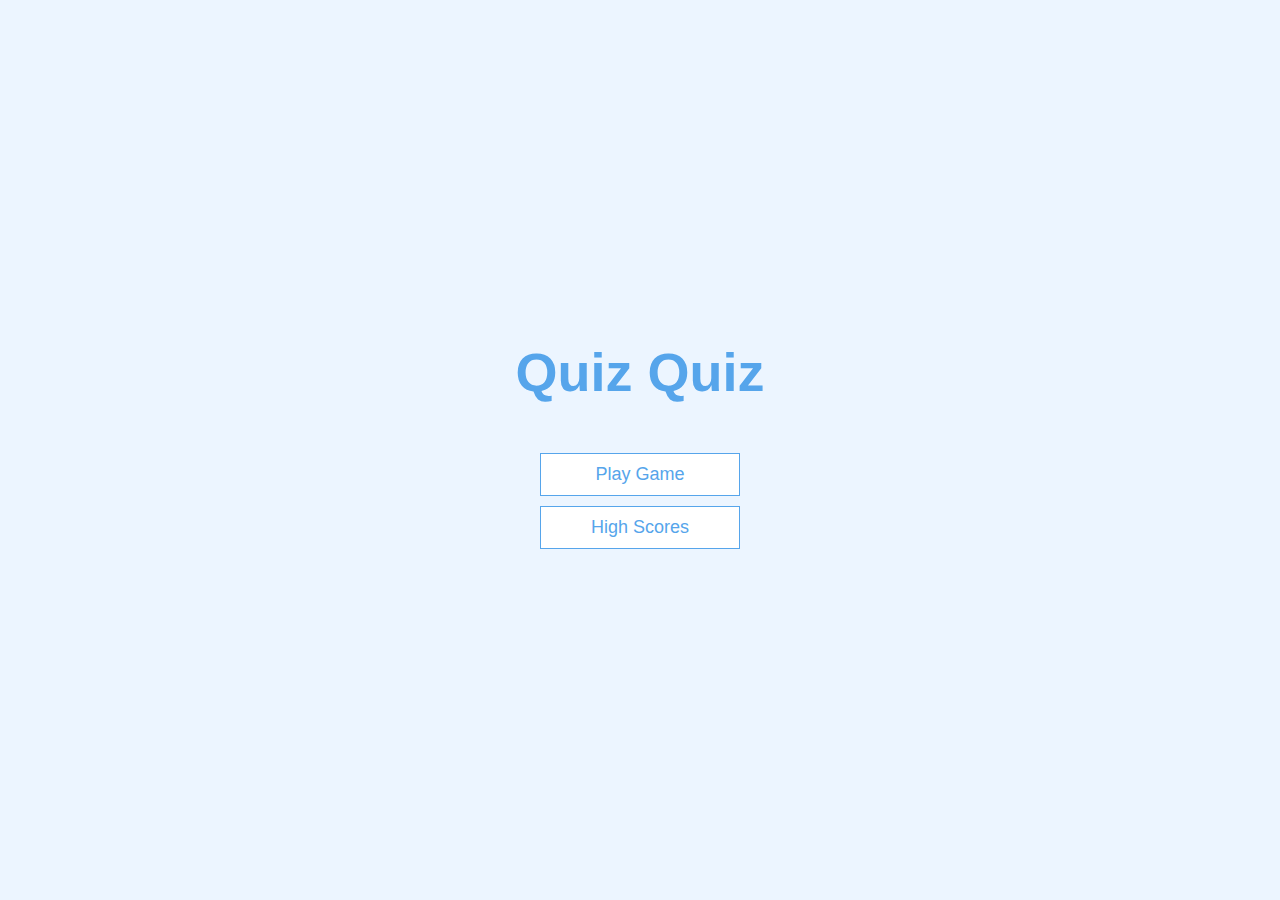
<file: index.html>
<!DOCTYPE html>
<html lang="en">
  <head>
    <meta charset="UTF-8" />
    <meta name="viewport" content="width=device-width, initial-scale=1.0" />
    <title>Quick Quiz</title>
    <link rel="stylesheet" href="app.css" />
  </head>
  <body>
    <div class="container">
      <div id="home" class="flex-center flex-column">
        <h1>Quiz Quiz</h1>
        <a class="btn" href="/game.html">Play Game</a>
        <a class="btn" href="/highscores.html">High Scores</a>
      </div>
    </div>
  </body>
</html>
</file>
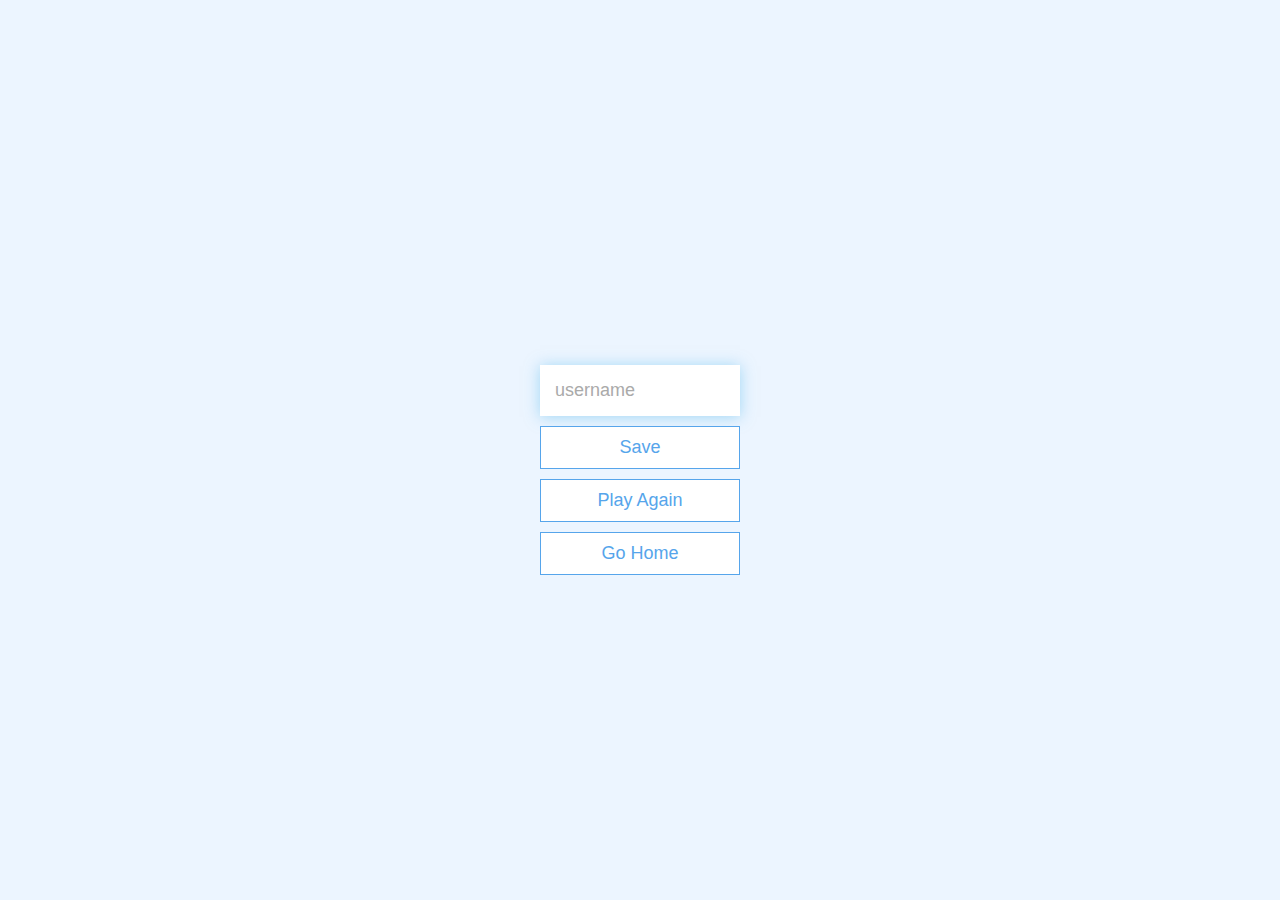
<file: end.html>
<!DOCTYPE html>
<html lang="en">
  <head>
    <meta charset="UTF-8" />
    <meta name="viewport" content="width=device-width, initial-scale=1.0" />
    <title>Congrats</title>
    <link rel="stylesheet" href="app.css" />
  </head>
  <body>
    <div class="container">
      <div id="end" class="flex-center flex-column">
        <h1 id="finalScore"></h1>
        <form>
          <input
            type="text"
            name="username"
            id="username"
            placeholder="username"
          />
          <button
            type="submit"
            class="btn"
            id="saveScoreBtn"
            onclick="saveHighScore(event)"
            disabled
          >
            Save
          </button>
        </form>
        <a class="btn" href="/game.html">Play Again</a>
        <a class="btn" href="/">Go Home</a>
      </div>
    </div>
    <script src="end.js"></script>
  </body>
</html>
</file>
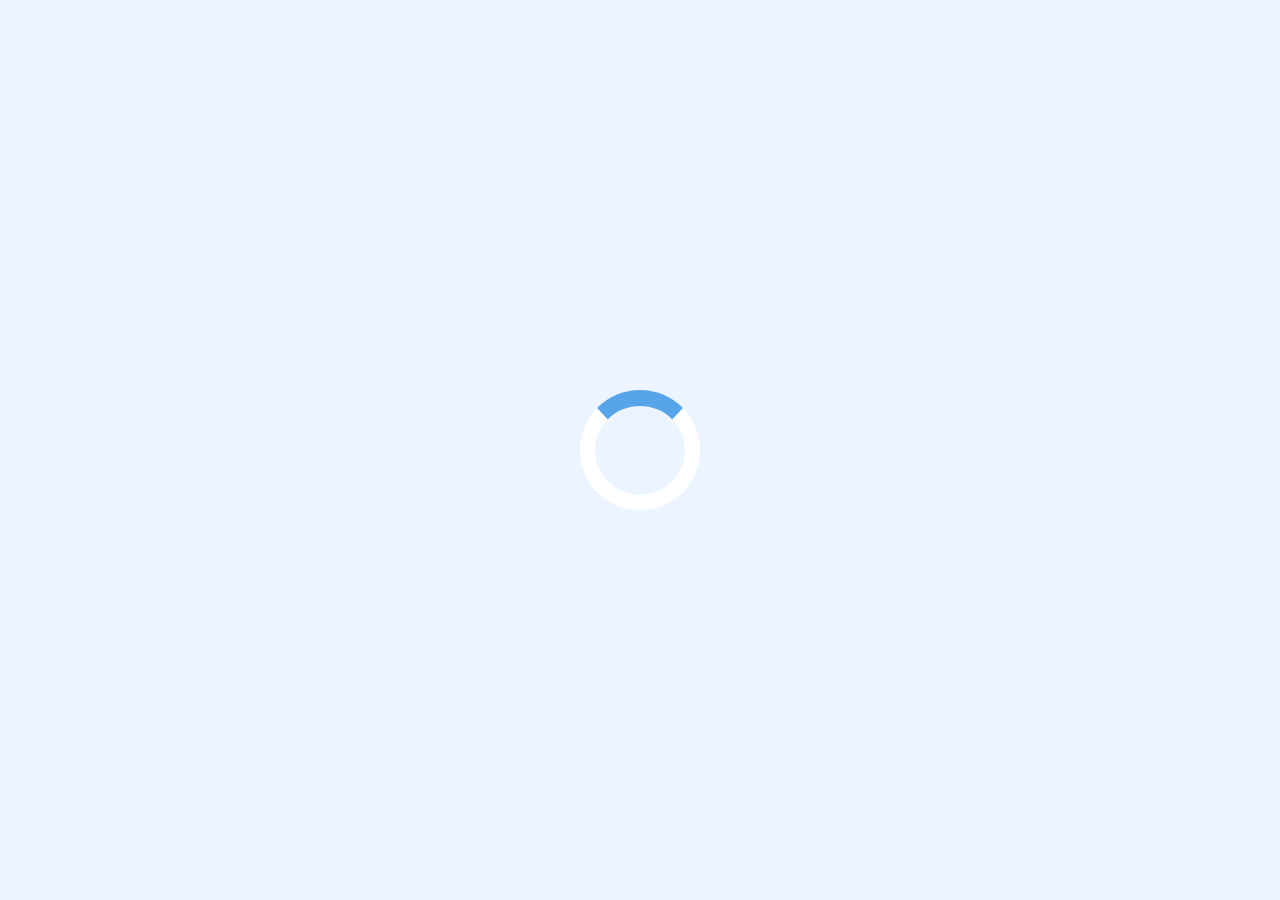
<file: game.html>
<!DOCTYPE html>
<html lang="en">
  <head>
    <meta charset="UTF-8" />
    <meta name="viewport" content="width=device-width, initial-scale=1.0" />
    <title>Quiz Quiz - Play</title>
    <link rel="stylesheet" href="app.css" />
    <link rel="stylesheet" href="game.css" />
  </head>
  <body>
    <div class="container">
      <div class="" id="loader"></div>
      <div id="game" class="justify-center flex-column hidden">
        <div id="hud">
          <div id="hud_item">
            <p id="progressText" class="hud-prefix">Question</p>
            <div id="progressBar">
              <div id="progressBarFull"></div>
            </div>
          </div>
          <div id="hud_item">
            <p class="hud-prefix">Score</p>
            <h1 class="hud-main-text" id="score">0</h1>
          </div>
        </div>
        <h2 id="question"></h2>
        <div class="choice-container">
          <p class="choice-prefix">A</p>
          <p class="choice-text" data-number="1"></p>
        </div>
        <div class="choice-container">
          <p class="choice-prefix">B</p>
          <p class="choice-text" data-number="2"></p>
        </div>
        <div class="choice-container">
          <p class="choice-prefix">C</p>
          <p class="choice-text" data-number="3"></p>
        </div>
        <div class="choice-container">
          <p class="choice-prefix">D</p>
          <p class="choice-text" data-number="4"></p>
        </div>
      </div>
    </div>
    <script src="game.js"></script>
  </body>
</html>
</file>
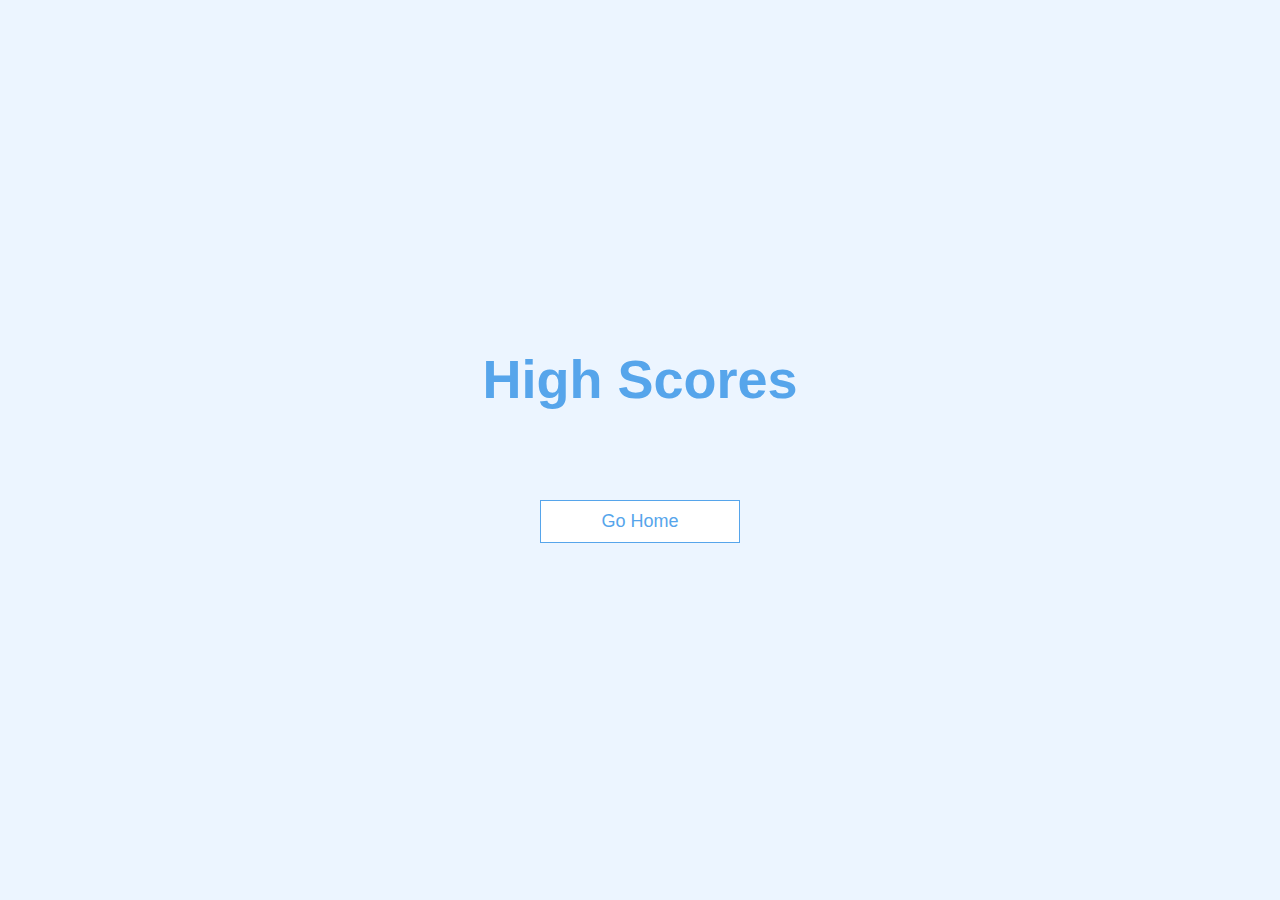
<file: highscores.html>
<!DOCTYPE html>
<html lang="en">
  <head>
    <meta charset="UTF-8" />
    <meta name="viewport" content="width=device-width, initial-scale=1.0" />
    <title>High Scores</title>
    <link rel="stylesheet" href="app.css" />
    <link rel="stylesheet" href="highscores.css" />
  </head>
  <body>
    <div class="container">
      <div id="highscores" class="flex-center flex-column">
        <h1 id="finalScore">High Scores</h1>
        <ul id="highScoresList"></ul>
        <a class="btn" href="/">Go Home</a>
      </div>
    </div>
    <script src="highscores.js"></script>
  </body>
</html>
</file>
<file: app.css>
:root {
    background-color: #ecf5ff;
    font-size: 62.5%;
}

* {
    box-sizing: border-box;
    font-family: Arial, Helvetica, sans-serif;
    margin: 0;
    padding: 0;
    color: #333;
}

h1,
h2,
h3,
h4 {
    margin-bottom: 1rem;
}

h1 {
    font-size: 5.4rem;
    color: #56a5eb;
    margin-bottom: 5rem;
}

h1>span {
    font-size: 2.4rem;
    font-weight: 500;
}

h2 {
    font-size: 4.2rem;
    margin-bottom: 4rem;
    font-weight: 700;
}

h3 {
    font-size: 2.8rem;
    font-weight: 500;
}

/* Utility classes */

.container {
    width: 100vw;
    height: 100vh;
    display: flex;
    /*Making a flexbox container*/
    justify-content: center;
    /*Centering horizontally*/
    align-items: center;
    /*Centering vertically*/
    max-width: 80rem;
    margin: 0 auto;
    padding: 2rem;
}

/*Styles of the any child of the container*/
.container>* {
    width: 100%;
}

.flex-column {
    display: flex;
    flex-direction: column;
}

.flex-center {
    justify-content: center;
    align-items: center;
}

justify-center {
    justify-content: center;
}

.text-center {
    text-align: center;
}

.hidden {
    display: none;
}

/* Buttons */

.btn {
    font-size: 1.8rem;
    padding: 1rem 0;
    width: 20rem;
    text-align: center;
    border: 0.1rem solid #56a5eb;
    margin-bottom: 1rem;
    text-decoration: none;
    color: #56a5eb;
    background-color: white;
}

.btn:hover {
    cursor: pointer;
    box-shadow: 0 0.4rem 1.4rem 0 rgba(86, 185, 235, 0.5);
    transform: translateY(-0.1rem);
    transition: transform 150ms;
}

.btn[disabled]:hover {
    cursor: not-allowed;
    box-shadow: none;
    transform: none;
}

/* FORM */

form {
    width: 100%;
    display: flex;
    flex-direction: column;
    align-items: center;
}

input {
    margin-bottom: 1rem;
    width: 20rem;
    padding: 1.5rem;
    font-size: 1.8rem;
    border: none;
    box-shadow: 0 0.1rem 1.4rem 0 rgba(86, 185, 235, 0.5);
}

input::placeholder {
    color: #aaa;
}
</file>
<file: game.css>
.choice-container {
    display: flex;
    margin-bottom: 0.5rem;
    width: 100%;
    font-size: 1.8rem;
    border: 0.1rem solid rgb(86, 165, 235, 0.25);
    background-color: white;
}

.choice-container:hover {
    cursor: pointer;
    box-shadow: 0 0.4rem 1.4rem 0 rgba(86, 185, 235, 0.5);
    transform: translateY(-0.1rem);
    transition: transform 150ms;
}

.choice-prefix {
    padding: 1.5rem 2.5rem;
    /* 1.5rem from top and bottom and 2.5rem from sides*/
    background-color: #56a5eb;
    color: white;
}

.choice-text {
    padding: 1.5rem;
    width: 100%;
}

.correct {
    background-color: #28a745;
}

.incorrect {
    background-color: #dc3545;
}

/*HUD*/

#hud {
    display: flex;
    justify-content: space-between;
}

.hud-prefix {
    text-align: center;
    font-size: 2rem
}

.hud-main-text {
    text-align: center;
}

#progressBar {
    width: 20rem;
    height: 4rem;
    border: 0.3rem solid #56a5eb;
    margin-top: 2rem;
}

#progressBarFull {
    height: 3.4rem;
    background-color: #56a5eb;
    width: 0%;
}

/*LOADER*/

#loader {
    border: 1.5rem solid white;
    border-radius: 50%;
    border-top: 1.6rem solid #56a5eb;
    width: 12rem;
    height: 12rem;
    animation: spin 2s linear infinite;
    /* linear - spin in same speed  infinte loop*/
}

@keyframes spin {
    0% {
        transform: rotate(0deg);
    }

    100% {
        transform: rotate(360deg);
    }
}
</file>
<file: highscores.css>
#highScoresList {
    list-style: none;
    padding-left: 0;
    margin-bottom: 4rem;
}

.high-score {
    font-size: 2.8rem;
    margin-bottom: 0.5rem;
}

.high-score:hover {
    transform: scale(1.025);
}
</file>
